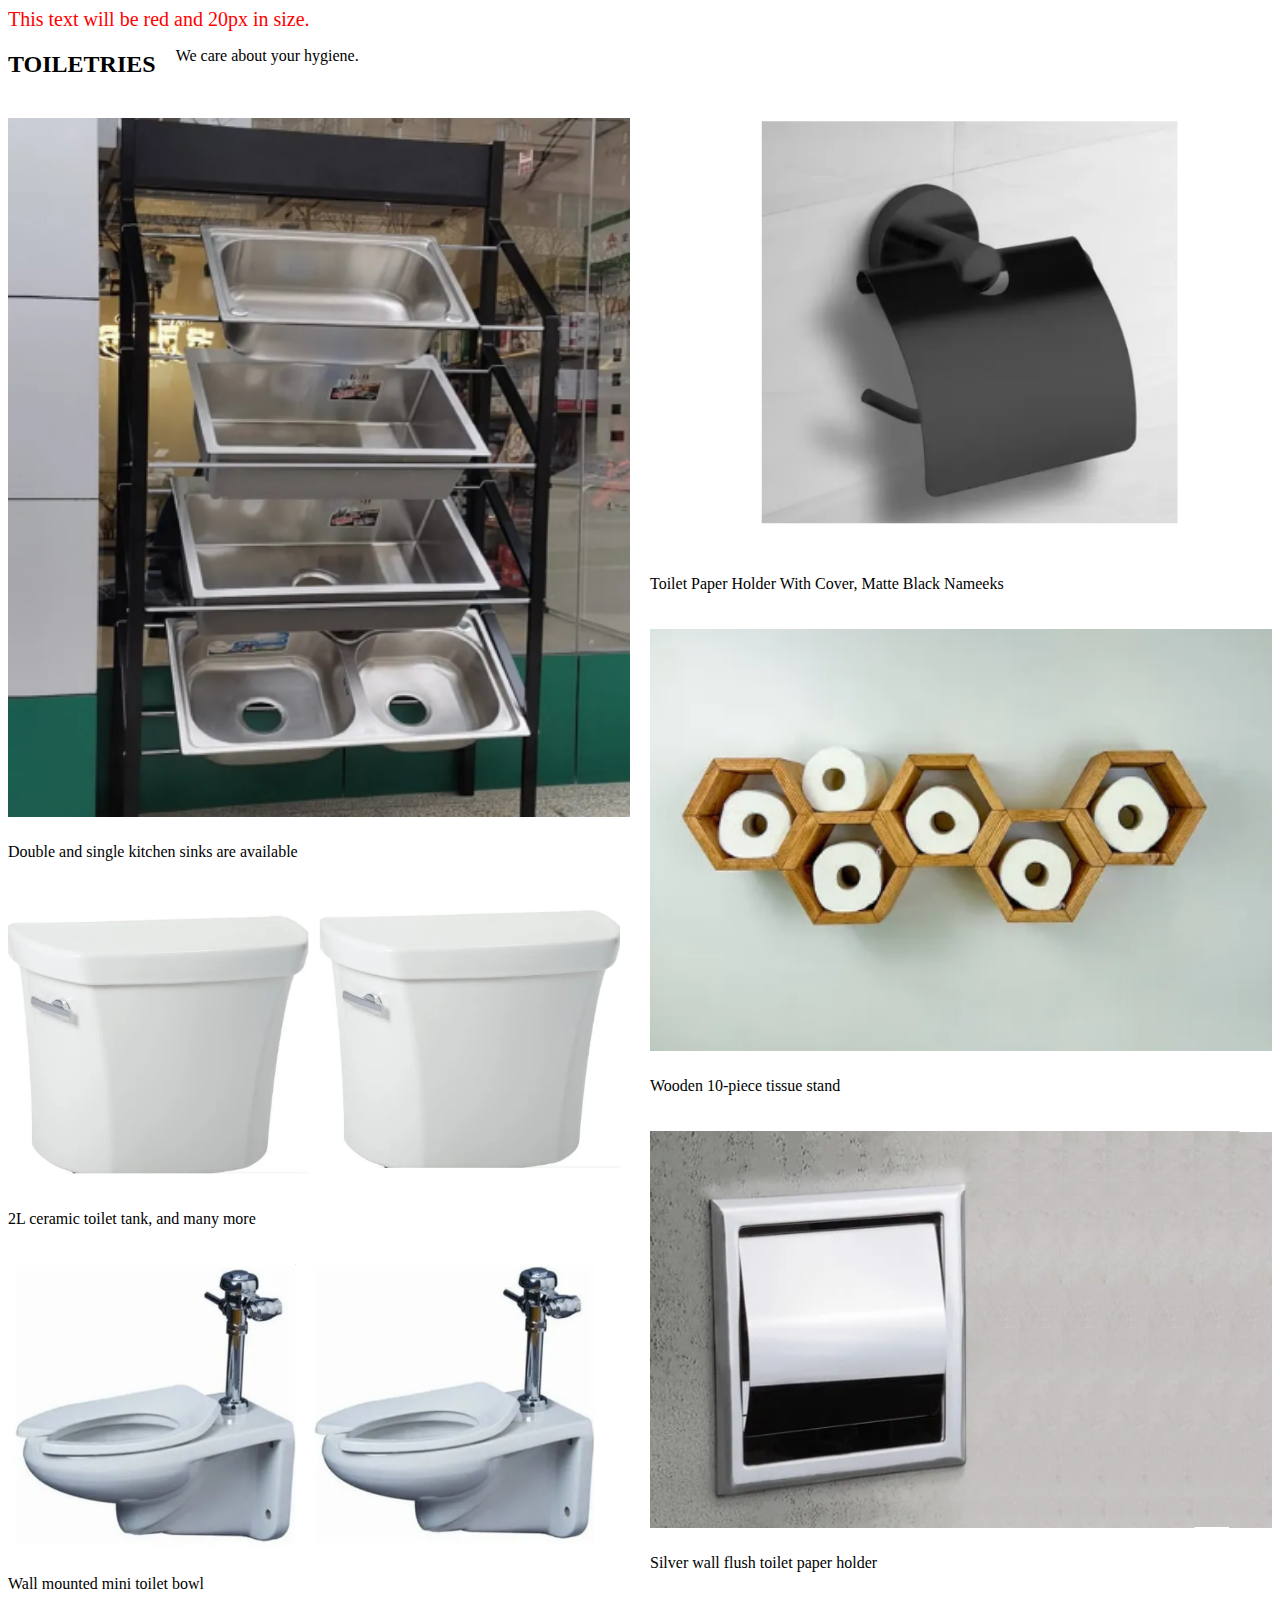
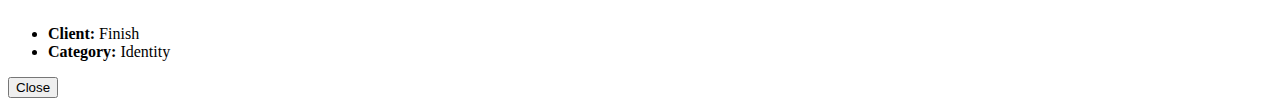
<file: new 1.html>
<!DOCTYPE html>
<html lang="en">
<head>

 <link href="css/new 1.css" rel="stylesheet" />
 </head>

<div style="color: red; font-size: 20px;">
    This text will be red and 20px in size.
</div>

<div class="col-lg-8">
    <div class="modal-body">
        <!-- Project details -->
        <h2 class="text-uppercase">TOILETRIES</h2>
        <p class="item-intro text-muted">We care about your hygiene.</p>

        <!-- Container for columns -->
        <div class="container-columns">
            <div class="column">
                <!-- Column 1: Items stacked vertically -->
                <div class="item">
                    <img class="img-fluid d-block mx-auto" src="assets/img/portfolio/d1 (21).png" alt="Double and single kitchen sinks" />
                    <p>Double and single kitchen sinks are available</p>
                </div>
                <div class="item">
                    <img class="img-fluid d-block mx-auto" src="assets/img/portfolio/TR (1).png" alt="2L ceramic toilet tank" />
                    <p>2L ceramic toilet tank, and many more</p>
                </div>
                <div class="item">
                    <img class="img-fluid d-block mx-auto" src="assets/img/portfolio/TR (10).png" alt="Wall mounted mini toilet bowl" />
                    <p>Wall mounted mini toilet bowl</p>
                </div>
                <!-- Add more items if needed -->
            </div>

            <div class="column">
                <!-- Column 2: Items stacked vertically -->
                <div class="item">
                    <img class="img-fluid d-block mx-auto" src="assets/img/portfolio/TR (4).png" alt="Toilet Paper Holder With Cover, Matte Black Nameeks" />
                    <p>Toilet Paper Holder With Cover, Matte Black Nameeks</p>
                </div>
                <div class="item">
                    <img class="img-fluid d-block mx-auto" src="assets/img/portfolio/TR (5).png" alt="Wooden 10-piece tissue stand" />
                    <p>Wooden 10-piece tissue stand</p>
                </div>
                <div class="item">
                    <img class="img-fluid d-block mx-auto" src="assets/img/portfolio/TR (6).png" alt="Silver wall flush toilet paper holder" />
                    <p>Silver wall flush toilet paper holder</p>
                </div>
                <!-- Add more items if needed -->
            </div>

            <!-- Add more columns as needed -->
        </div>

    </div>
</div>


</div>
</html>




        <ul class="list-inline">
            <li>
                <strong>Client:</strong>
                Finish
            </li>
            <li>
                <strong>Category:</strong>
                Identity
            </li>
        </ul>
        <button class="btn btn-primary btn-xl text-uppercase" data-bs-dismiss="modal" type="button">
            <i class="fas fa-xmark me-1"></i>
            Close
        </button>
</file>
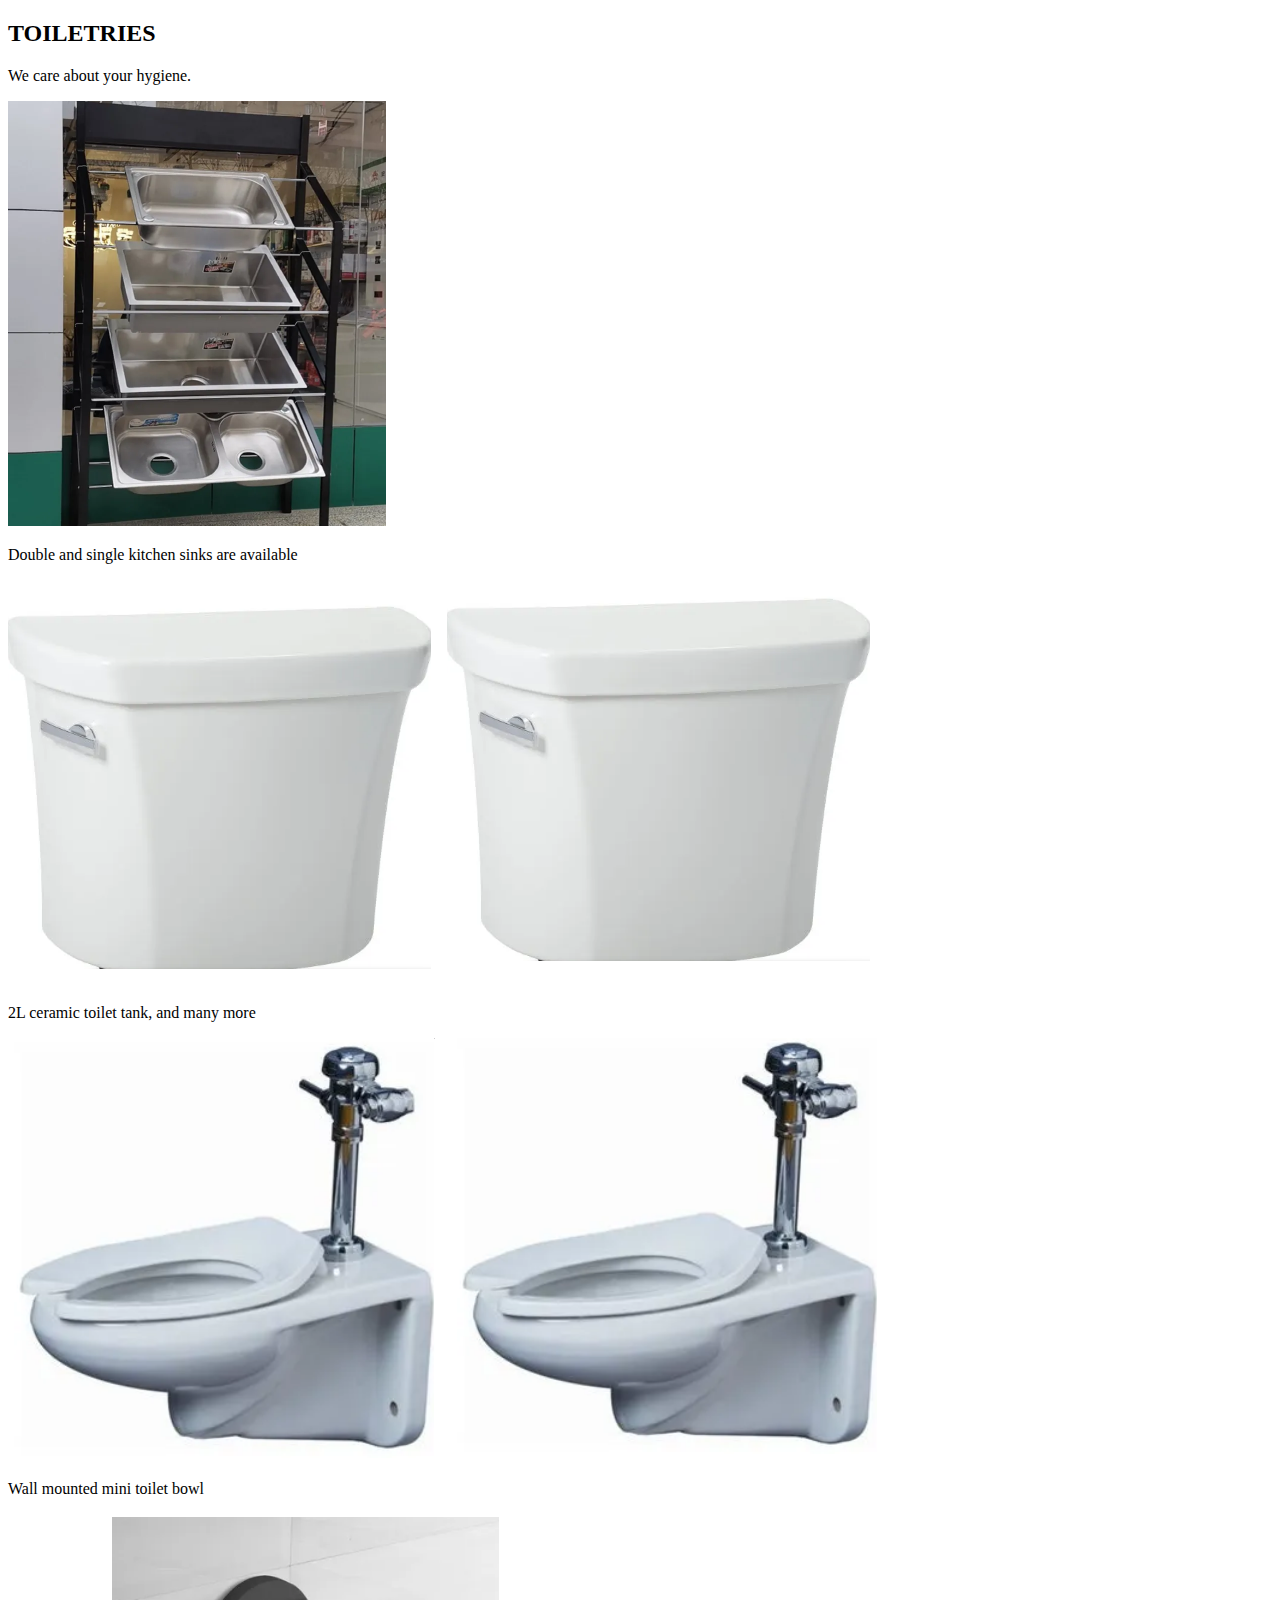
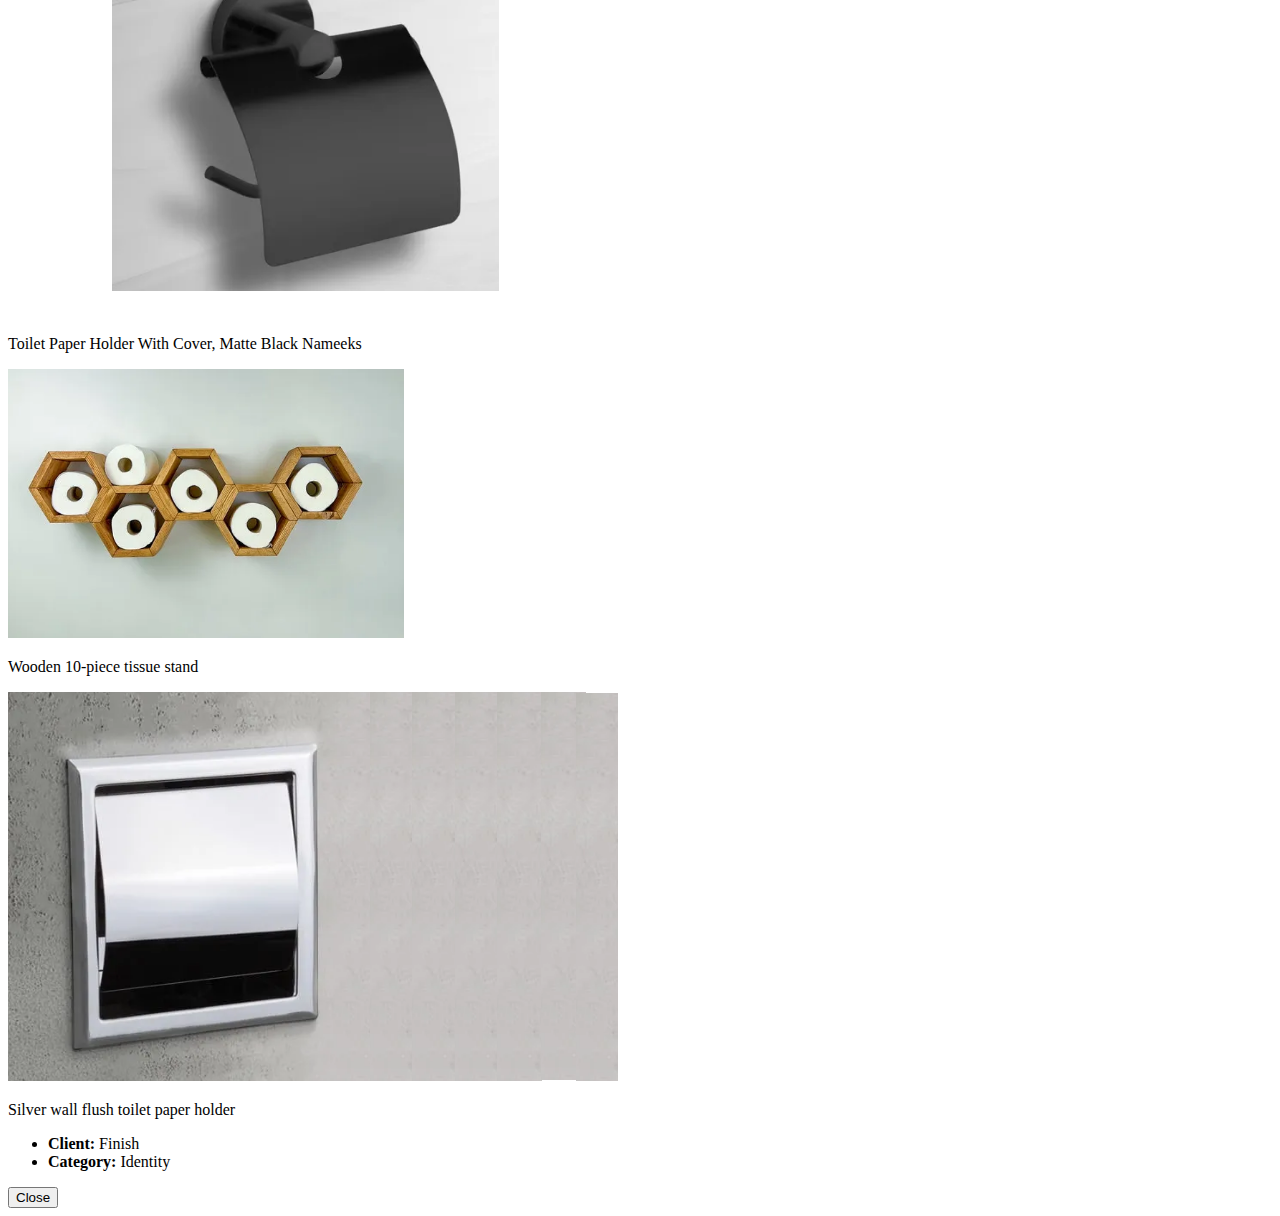
<file: trial attributes.html>
<!DOCTYPE html>
<html lang="en">
    <head>

      
        <div class="col-lg-8">
            <div class="modal-body">
                <!-- Project details -->
                <h2 class="text-uppercase">TOILETRIES</h2>
                <p class="item-intro text-muted">We care about your hygiene.</p>
        
                <!-- Container for columns -->
                <div class="container-columns">
                    <div class="column">
                        <!-- Column 1: Items stacked vertically -->
                        <div class="item">
                            <img class="img-fluid" src="assets/img/portfolio/d1 (21).png" alt="Double and single kitchen sinks" />
                            <p>Double and single kitchen sinks are available</p>
                        </div>
                        <div class="item">
                            <img class="img-fluid" src="assets/img/portfolio/TR (1).png" alt="2L ceramic toilet tank" />
                            <p>2L ceramic toilet tank, and many more</p>
                        </div>
                        <div class="item">
                            <img class="img-fluid" src="assets/img/portfolio/TR (10).png" alt="Wall mounted mini toilet bowl" />
                            <p>Wall mounted mini toilet bowl</p>
                        </div>
                        <!-- Add more items if needed -->
                    </div>
        
                    <div class="column">
                        <!-- Column 2: Items stacked vertically -->
                        <div class="item">
                            <img class="img-fluid" src="assets/img/portfolio/TR (4).png" alt="Toilet Paper Holder With Cover, Matte Black Nameeks" />
                            <p>Toilet Paper Holder With Cover, Matte Black Nameeks</p>
                        </div>
                        <div class="item">
                            <img class="img-fluid" src="assets/img/portfolio/TR (5).png" alt="Wooden 10-piece tissue stand" />
                            <p>Wooden 10-piece tissue stand</p>
                        </div>
                        <div class="item">
                            <img class="img-fluid" src="assets/img/portfolio/TR (6).png" alt="Silver wall flush toilet paper holder" />
                            <p>Silver wall flush toilet paper holder</p>
                        </div>
                        <!-- Add more items if needed -->
                    </div>
        
                    <!-- Add more columns as needed -->
                </div>
        
                <ul class="list-inline">
                    <li>
                        <strong>Client:</strong>
                        Finish
                    </li>
                    <li>
                        <strong>Category:</strong>
                        Identity
                    </li>
                </ul>
                <button class="btn btn-primary btn-xl text-uppercase" data-bs-dismiss="modal" type="button">
                    <i class="fas fa-xmark me-1"></i>
                    Close
                </button>
            </div>
        </div>
        

        
</head>
</html>
</file>
<file: css/new 1.css>
.container-columns {
    display: flex;
    flex-wrap: wrap; /* Allows columns to wrap if there is not enough space */
    gap: 20px; /* Space between columns */
}

.column {
    flex: 1 1 calc(33.333% - 20px); /* Adjust width to fit three columns per row, accounting for gap */
    display: flex;
    flex-direction: column;
    gap: 20px; /* Space between items within the column */
}

.item {
    display: flex;
    flex-direction: column;
    gap: 10px; /* Space between image and text within the item */
}

.img-fluid {
    max-width: 100%; /* Ensures images do not exceed the width of their container */
    height: auto; /* Maintains aspect ratio */
}

/* Ensure columns are stretched to the same height */
.modal-body {
    display: flex;
    flex-wrap: wrap; /* Allows items to wrap if necessary */
    gap: 20px; /* Space between items in the modal body */
}
</file>
